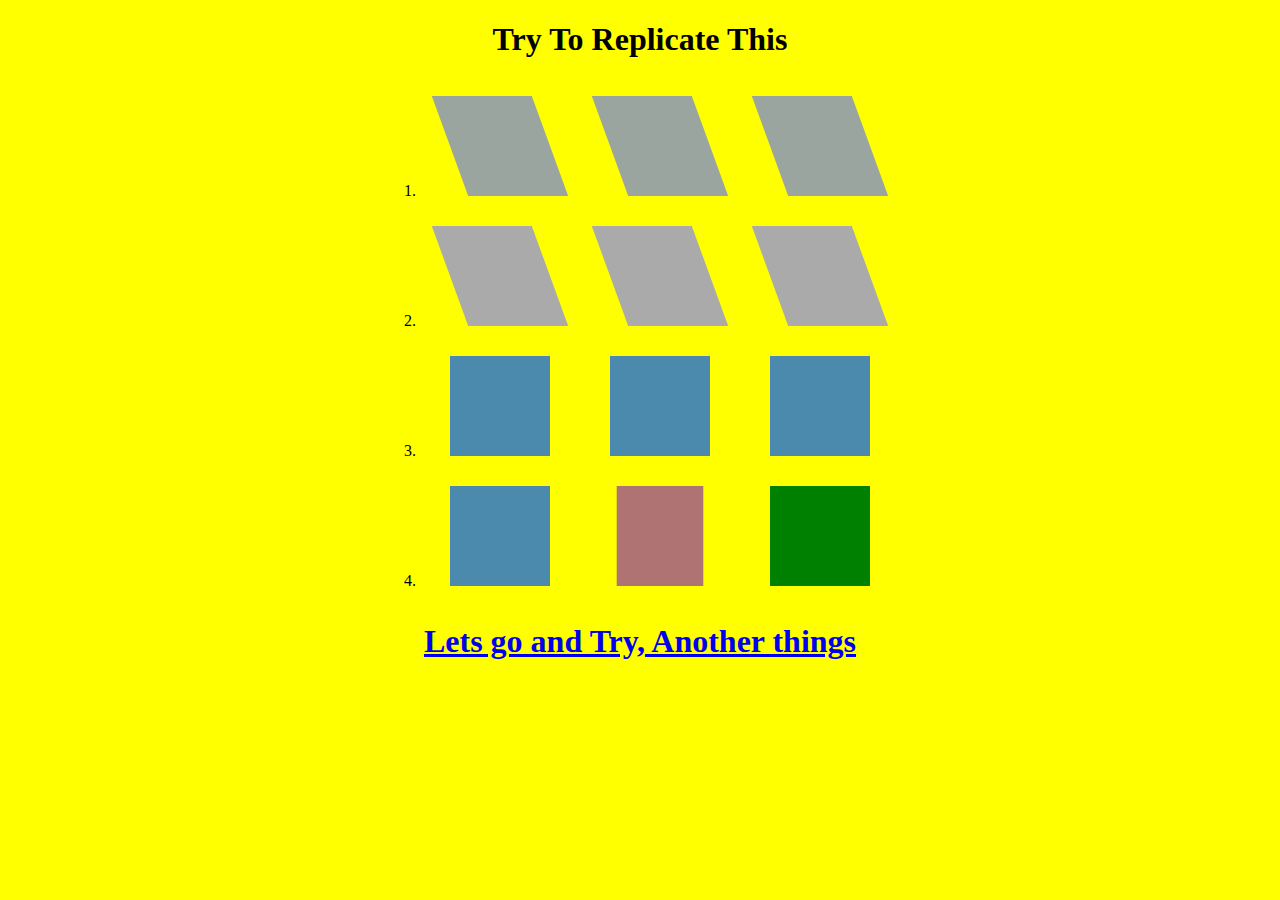
<file: index.html>
<!DOCTYPE html>
<html lang="en">
<head>
    <meta charset="UTF-8">
    <meta http-equiv="X-UA-Compatible" content="IE=edge">
    <meta name="viewport" content="width=device-width, initial-scale=1.0">
    <title>Document</title>
    <link href="./style.css" rel="stylesheet">
</head>
<body>
    <h1> Try To Replicate This </h1>
    <div class="main">
    <ol >
        <li>
            <div class="one">
                <div class="two"></div>
                <div class="two"></div>
                <div class="two"></div>
            </div>
        </li>
        <li>
            <div class="one">
                <div class="three"></div>
                <div class="three"></div>
                <div class="three"></div>
            </div>
        </li>
        <li>
            <div class="one">
                <div class="four"></div>
                <div class="four"></div>
                <div class="four"></div>
            </div>
        </li>
        <li>
            <div class="one">
                <div class="five"></div>
                <div class="six"></div>
                <div class="seven"></div>
            </div>
        </li>
    </ol>
    
</div>
<a href="./index1.html">
    <h1> Lets go and Try, Another things </h1></a>
</body>
</html>
</file>
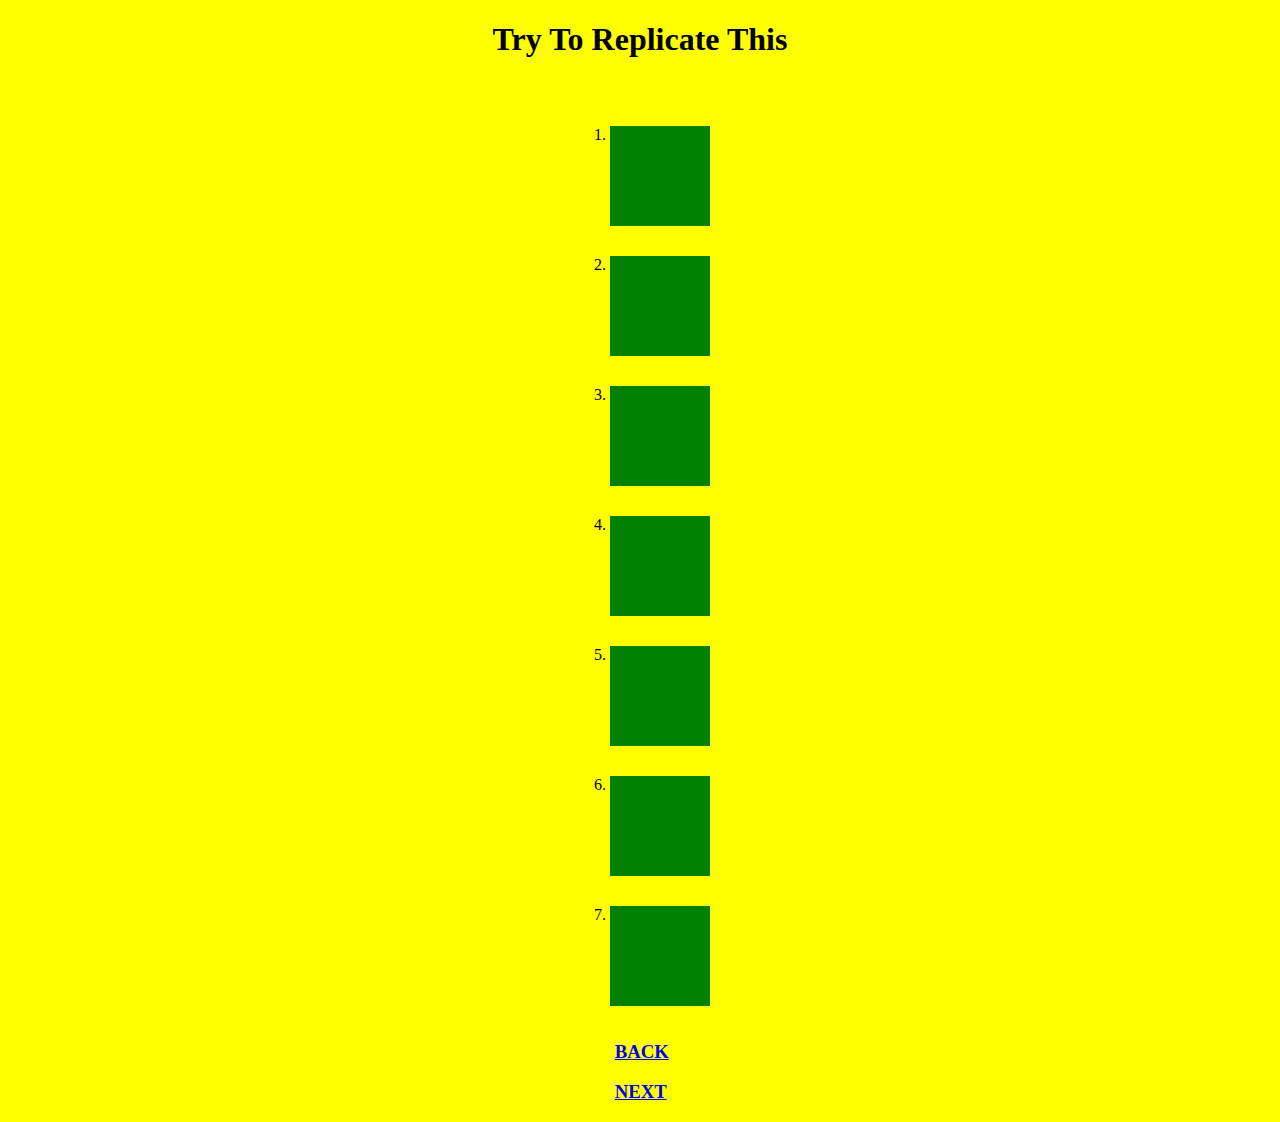
<file: index1.html>
<!DOCTYPE html>
<html lang="en">
<head>
    <meta charset="UTF-8">
    <meta http-equiv="X-UA-Compatible" content="IE=edge">
    <meta name="viewport" content="width=device-width, initial-scale=1.0">
    <title>Document</title>
    <link href="./style1.css" rel="stylesheet">
</head>
<body >
    <h1> Try To Replicate This </h1>
    <div class="one">
    <ol>
        <li>
            
            <div class="r1"  id="two"></div></li>
            <li><div class="r1"  id="three"></div></li>
            <li><div  class="r1" id="four"></div></li>
            <li><div class="r1"  id="five"></div></li>
            <li><div class="r1"  id="six"></div></li>
            <li><div class="r1"  id="seven"></div></li>
           <li> <div  class="r1"  id="eight"></div>
                
            
        </li>
    </ol></div>
    <div class="h1">
    <a href="./index.html"><h3>BACK</h3></a>
    <a href="./index2.html"><h3>NEXT</h3></a></div>

    
</body>
</html>
</file>
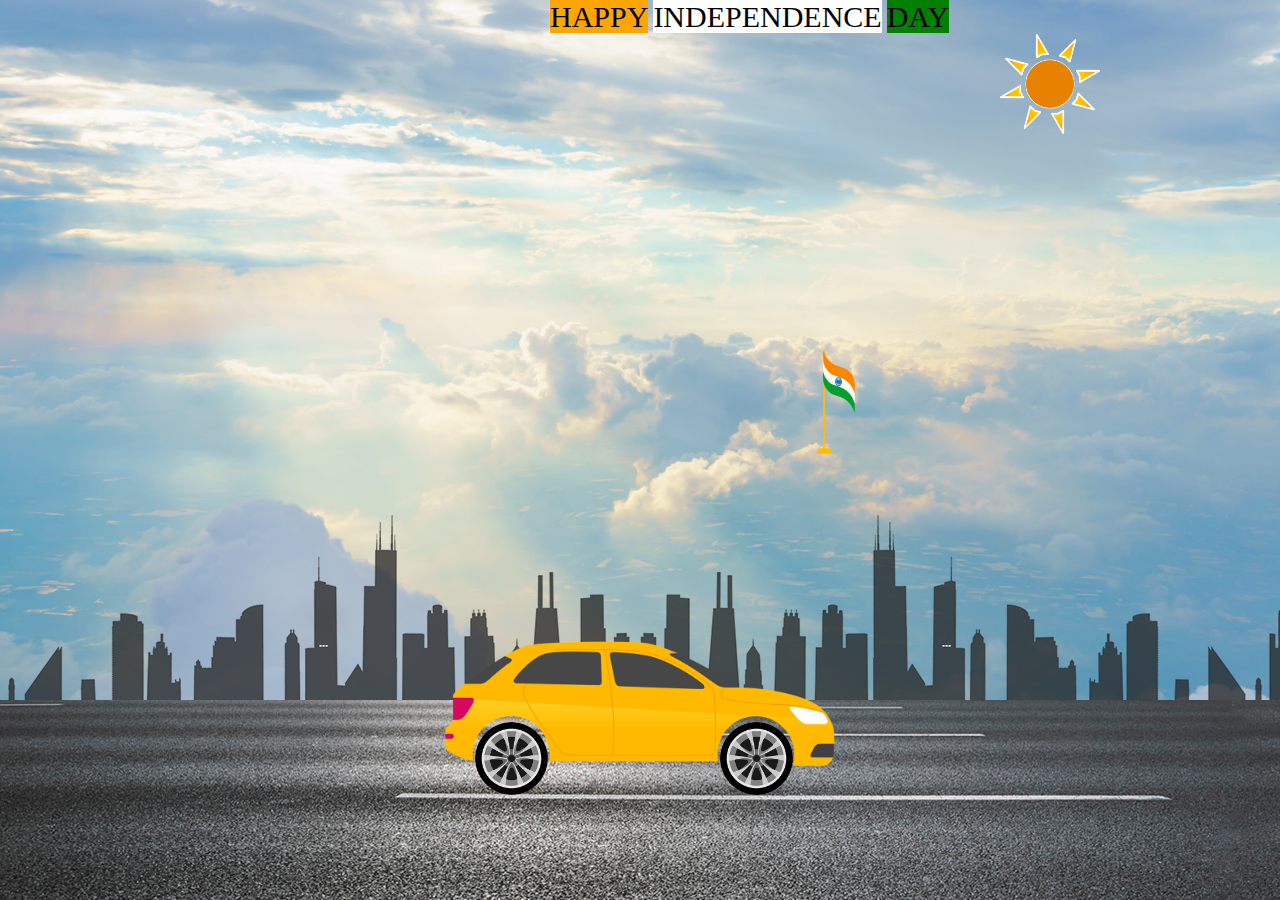
<file: index2.html>
<!DOCTYPE html>
<html lang="en">
<head>
    <meta charset="UTF-8">
    <meta http-equiv="X-UA-Compatible" content="IE=edge">
    <meta name="viewport" content="width=device-width, initial-scale=1.0">
    <title>Document</title>
    <link rel="stylesheet" href="./style2.css"/>
</head>
<body><div class="main">
     <p><span class="one">HAPPY</span><span class="two">INDEPENDENCE</span><span class="three">DAY</span></p>
     <div class="f1"><img src="./sun.png" class="sun"/></div>
     <div class="f2"><img src="./flag.png" class="flag"/></div>
     <div class="four"></div>
     <div class="five"></div>
     <div class="six"><img src="./car.png"/></div>
     <div class="seven"> <img src="./wheel.png"  class="w1" />
      <img src="./wheel.png"  class="w2" /></div>
</div>  




</body>
</html>
</file>
<file: style.css>
.one{
    display: flex;
    /* align-items: center;
    justify-content: center; */
}
body{
    background-color: yellow;
}
h1{
    text-align: center;
}
.main{
    display: flex;
     align-items: center;
    justify-content:space-around; 
}
.two{
  background-color: #7987d3c0;
  height: 100px;
  width: 100px;
  transform: skew(20deg);
  
 
  margin-right: 30px;
  margin-left: 30px;
  animation: shake 2s infinite;
  animation-direction: alternate;
    
}
@keyframes shake{
    0% {
        transform: skewX(20deg);
      }
      100% {
        transform: skewX(-20deg);
      }
    
}
.three{
    background-color: #aaaaaa;
    height: 100px;
    width: 100px;
    transform: skew(20deg);
    
    margin-top: 30px;
    margin-right: 30px;
    margin-left: 30px;
    animation: shake1 2s infinite;
    animation-direction: alternate;
      
  }
  @keyframes shake1{
      0% {
          transform: skewY(20deg);
        }
        100% {
          transform: skewY(-20deg);
        }
      
  }
  .four{
    background-color: #4c8aad;
    height: 100px;
    width: 100px;
    transform:rotate(360deg);
    
    margin-top: 30px;
    margin-right: 30px;
    margin-left: 30px;
    animation: shake2 2s infinite;
    animation-direction:normal;
      
  }
  @keyframes shake2{
      0%{
          transform: rotate(0deg);
        }
         100% {
          transform: rotate(360deg);
        } 
      
  }
  .five{
    background-color: #4c8aad;
    height: 100px;
    width: 100px;
    transform:rotate(360deg);
    
    margin-top: 30px;
    margin-right: 30px;
    margin-left: 30px;
    animation: shake3 2s infinite;
    animation-direction:alternate;
      
  }
  @keyframes shake3{
      0%{
          transform: rotateX(0deg);
        }
         100% {
          transform: rotateX(50deg);
        } 
      
  }
  .six{
    background-color: #af7373;
    height: 100px;
    width: 100px;
    transform:rotateY(30deg);
    
    margin-top: 30px;
    margin-right: 30px;
    margin-left: 30px;
    animation: shake5 2s infinite;
    animation-direction:alternate;
      
  }
  @keyframes shake5{
      0%{
          transform: rotateY(0deg);
        }
         100% {
          transform: rotateY(70deg);
        } 
      
  }
  .seven{
    background-color:green;
    height: 100px;
    width: 100px;
    transform:rotateZ(360deg);
    
    margin-top: 30px;
    margin-right: 30px;
    margin-left: 30px;
    animation: shake6 2s infinite;
    animation-direction:alternate;
      
  }
  @keyframes shake6{
      0%{
          transform: rotateZ(0deg);
        }
         100% {
          transform: rotateZ(100deg);
        } 
      
  }
</file>
<file: style1.css>
h1{
    text-align: center;
}
.one{display: flex;
    justify-content: center;
}
body{
  
    background-color: yellow;
}
.two{   
    transition-timing-function: linear;
    
}
.four{
    transition-timing-function: ease;
}
.five{
    transition-timing-function: ease-in;
}
.six{
    transition-timing-function: ease-out;
}
.seven{
    transition-timing-function: ease-in-out;
}
div#two:hover {
    width: 300px;
  }
div#three:hover {
    width: 300px;
    height: 300px;
  }
  div#four:hover {
    width: 300px;
    
  }
  div#five:hover {
    width: 300px;
    
  }
  div#six:hover {
    width: 300px;
    
  }
  div#seven:hover {
    width: 300px;
    
  }
  div#eight:hover {
    width: 300px;
    
  }
.r1{
    width: 100px;
    height: 100px;
    background-color:green;
    
    transition: all,2s;
    margin-top: 30px;
  }
  .h1{
    margin-left: 48%;
  }
</file>
<file: style2.css>
.main{
  /* border-style:ridge;
  border-width: 10px;
  border-top-color:white;
  border-left-color: orange;
  border-right-color: green; */
  
 
  
  background-image:url('./sky.jpg');
  background-size: cover;
  background-position: center;
  overflow-x: hidden;
  position: relative;
  height:100vh;
  width: 100%;
  
}
*{
  margin: 0px;
  padding: 0px;
}
.one{
  
  margin-left: 550px;
  background-color:orange;
  color: black;
  font-size: 30px;
  
}
.two{
  margin-left: 5px;
  background-color:white;
  color: black;
  font-size: 30px;
}
.three{
  margin-left: 5px;
  background-color:green;
  color: black;
  font-size: 30px;
}
.four{
  width: 500%;
  height: 200px;
  bottom: 0px;
  left: 0px;
  right: 0px;
  display: block;
  position: absolute;
  z-index: 1;
  animation: m1 5s linear infinite;
  background-image: url('./road.jpg');  
  background-repeat: repeat-x;
}
@keyframes m1{
  100%{
    transform: translateX(-5000px);
  }
}
.five{
  height: 200px;
  width: 500%;
  background-image: url('./city.png');
  left: 0;
  right: 0;
  bottom: 200px;
  display: block;
  z-index: 1;
  background-repeat: repeat-x;
  animation: m2 20s linear infinite ;
  position: absolute;

}
@keyframes m2{
  100%{
    transform: translateX(-1400px);
  }
}
.six{
  width:400px;
  left:50%;
  bottom: 100px;
  transform: translateX(-50%);
  position: absolute;
  z-index:2;
}
.six img{
  width: 100%;
  animation:  m3 1s linear infinite;
}
@keyframes m3{
  100%{
    transform: translateY(-1px);
  }
  50%{
    transform: translateY(1px);
  }
  0%{
    transform: translateY(-1px);
  }
}
.seven{
  left :50%;
  bottom: 178px;
  transform:translateX(-50%);
  position: absolute;
  z-index:2;

}
.seven img{
  width: 73px;
  height: 73px;
  animation:wheel 1s linear infinite ;
}
.w1{
  left: -165px;
  position: absolute;
}
.w2{
  left: 80px;
  position: absolute;
}
@keyframes wheel{
  100%{
    transform:rotate(360deg);
  }
}
.f1 img{
  height: 100px;
  width: 100px;

}
.sun{
  left: 1000px;
  
  position: absolute;
}
.f2 img{
  height: 150px;
  width: 100px;

}
.flag{
  left: 780px;
  top: 330px;
  
  position: absolute;
}
</file>
